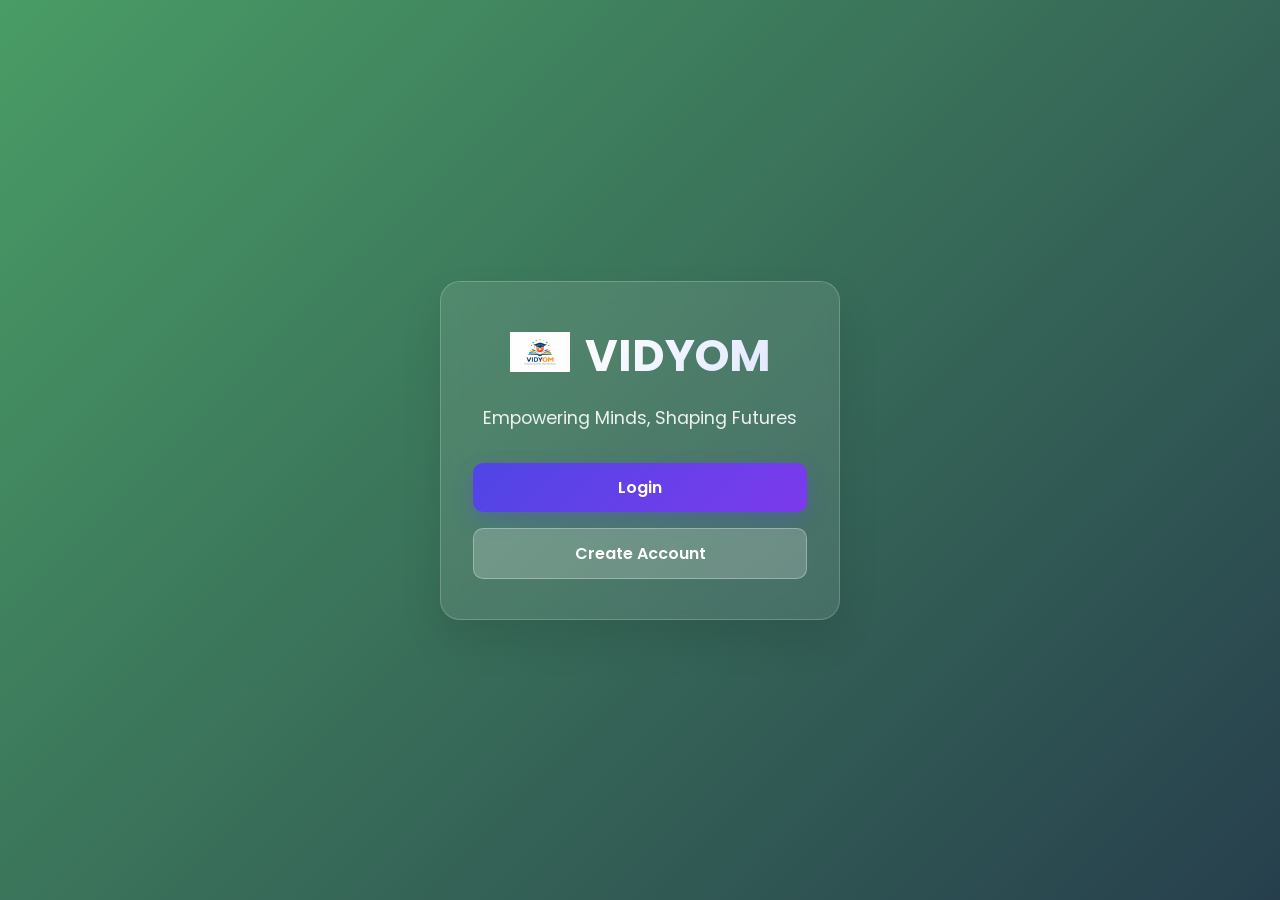
<file: index.html>
<!DOCTYPE html>
<html lang="en">
<head>
  <meta charset="UTF-8">
  <meta name="viewport" content="width=device-width, initial-scale=1.0">
  <title>Vidyom</title>
  <link href="https://fonts.googleapis.com/css2?family=Poppins:wght@400;600;700&display=swap" rel="stylesheet">
  <style>
    * {
      margin: 0;
      padding: 0;
      box-sizing: border-box;
    }

    body {
      min-height: 100vh;
      display: flex;
      align-items: center;
      justify-content: center;
      font-family: 'Poppins', sans-serif;
      background: linear-gradient(135deg, #499c65 0%, #273f4d 100%);
      padding: 20px;
    }

    .box {
      text-align: center;
      background: rgba(255,255,255,0.1);
      backdrop-filter: blur(10px);
      border-radius: 20px;
      padding: 2.5rem 2rem;
      box-shadow: 0 20px 40px rgba(0,0,0,0.1);
      max-width: 400px;
      width: 100%;
      border: 1px solid rgba(255,255,255,0.2);
    }

    .logo-container {
      display: flex;
      align-items: center;
      justify-content: center;
      gap: 15px;
      margin-bottom: 1rem;
    }

    .logo-icon img {
      width: 60px;
      height: 60px;
      border-radius: 12px;
      object-fit: contain;
      transition: transform 0.3s ease;
    }

    .logo-icon img:hover {
      transform: scale(1.1);
    }

    .logo-text {
      font-size: 2.8rem;
      font-weight: 700;
      background: linear-gradient(135deg, #fff 0%, #e0e7ff 100%);
      -webkit-background-clip: text;
      -webkit-text-fill-color: transparent;
      background-clip: text;
    }

    .tagline {
      color: rgba(255,255,255,0.9);
      font-size: 1.1rem;
      margin-bottom: 2rem;
      font-weight: 400;
    }

    .button-group {
      display: flex;
      flex-direction: column;
      gap: 1rem;
    }

    .btn {
      display: block;
      padding: 12px 24px;
      border-radius: 10px;
      text-decoration: none;
      font-size: 1rem;
      font-weight: 600;
      transition: all 0.3s ease;
      border: none;
      cursor: pointer;
    }

    .btn-primary {
      background: linear-gradient(135deg, #4F46E5, #7C3AED);
      color: white;
      box-shadow: 0 8px 20px rgba(79,70,229,0.3);
    }

    .btn-primary:hover {
      transform: translateY(-2px);
      box-shadow: 0 12px 25px rgba(79,70,229,0.4);
    }

    .btn-secondary {
      background: rgba(255,255,255,0.2);
      color: white;
      border: 1px solid rgba(255,255,255,0.3);
    }

    .btn-secondary:hover {
      background: rgba(255,255,255,0.3);
      transform: translateY(-2px);
    }

    @media (max-width: 480px) {
      .logo-text {
        font-size: 2.2rem;
      }
      .box {
        padding: 2rem 1.5rem;
      }
    }
  </style>
</head>
<body>
  <div class="box">
    <!-- YOUR CUSTOM LOGO - Replace 'your-logo.png' with your logo file -->
    <div class="logo-container">
      <div class="logo-icon">
        <img src="VIDYOMIMG.png" alt="Vidyom Logo">
      </div>
      <h1 class="logo-text">VIDYOM</h1>
    </div>
    
    <p class="tagline">Empowering Minds, Shaping Futures</p>

    <div class="button-group">
      <a href="login.html" class="btn btn-primary">Login</a>
      <a href="register.html" class="btn btn-secondary">Create Account</a>
    </div>
  </div>
</body>
</html>
</file>
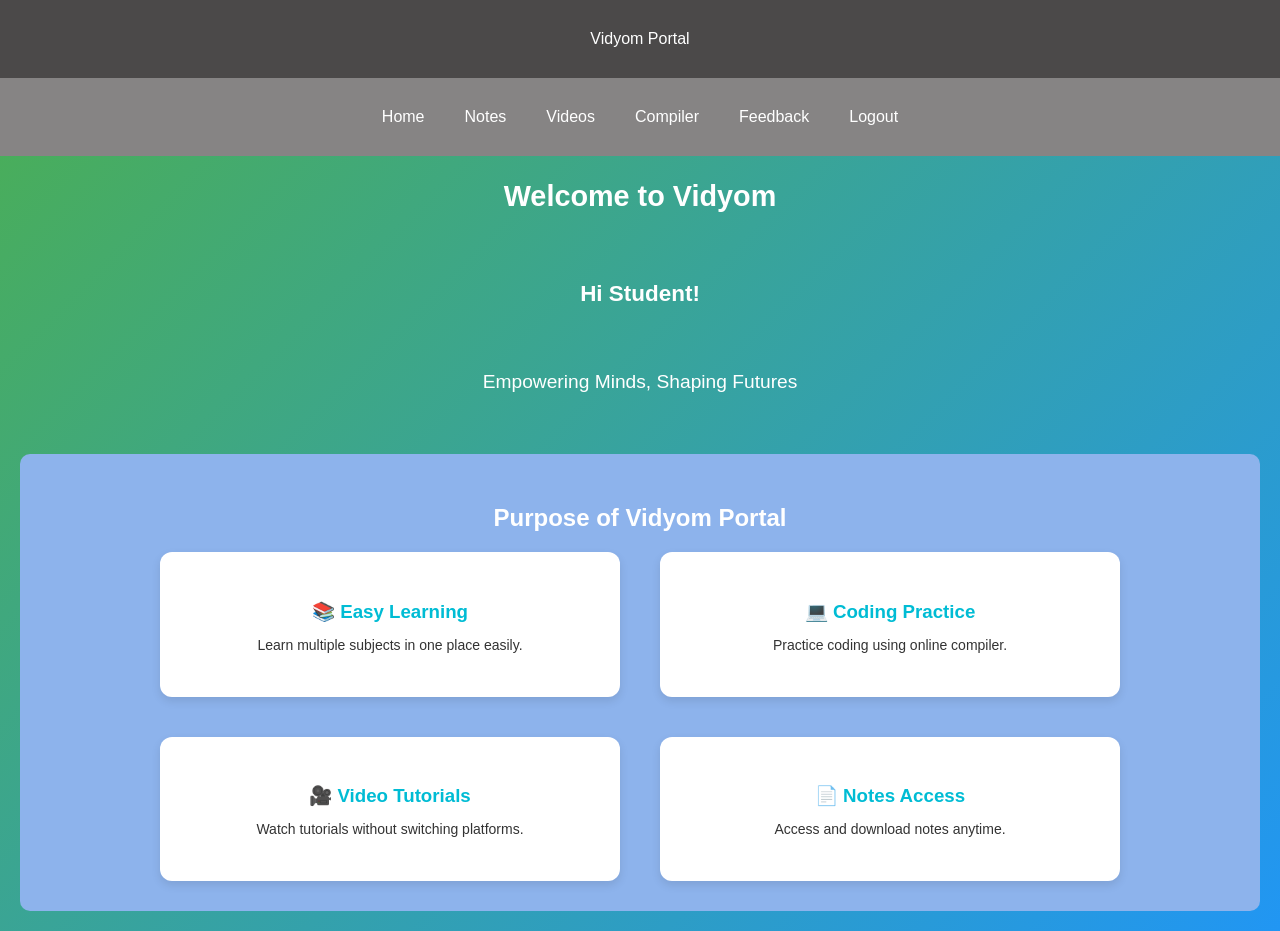
<file: dashboard.html>
<!DOCTYPE html>
<html>
<head>
<title>Dashboard</title>
<link rel="stylesheet" href="style.css">
</head>
<body>

<header>Vidyom Portal</header>

<nav>
  <a href="dashboard.html">Home</a>
  <a href="notes.html">Notes</a>
  <a href="videos.html">Videos</a>
  <a href="compiler.html">Compiler</a>
  <a href="feedback.html">Feedback</a>
  <a href="login.html">Logout</a>
</nav>

<div class="contain">
  <h2>Welcome to Vidyom</h2><br>
  <h3>Hi Student!</h3><br>

  <p>Empowering Minds, Shaping Futures</p><br>
</div>
<div class="vidyom-purpose-section">

  <h2>Purpose of Vidyom Portal</h2>

  <div class="vidyom-purpose-cards">

    <div class="vidyom-purpose-card">
      <h3>📚 Easy Learning</h3>
      <p>Learn multiple subjects in one place easily.</p>
    </div>

    <div class="vidyom-purpose-card">
      <h3>💻 Coding Practice</h3>
      <p>Practice coding using online compiler.</p>
    </div>

    <div class="vidyom-purpose-card">
      <h3>🎥 Video Tutorials</h3>
      <p>Watch tutorials without switching platforms.</p>
    </div>

    <div class="vidyom-purpose-card">
      <h3>📄 Notes Access</h3>
      <p>Access and download notes anytime.</p>
    </div>

   
    </div>



</div>

</body>
</html>
</file>
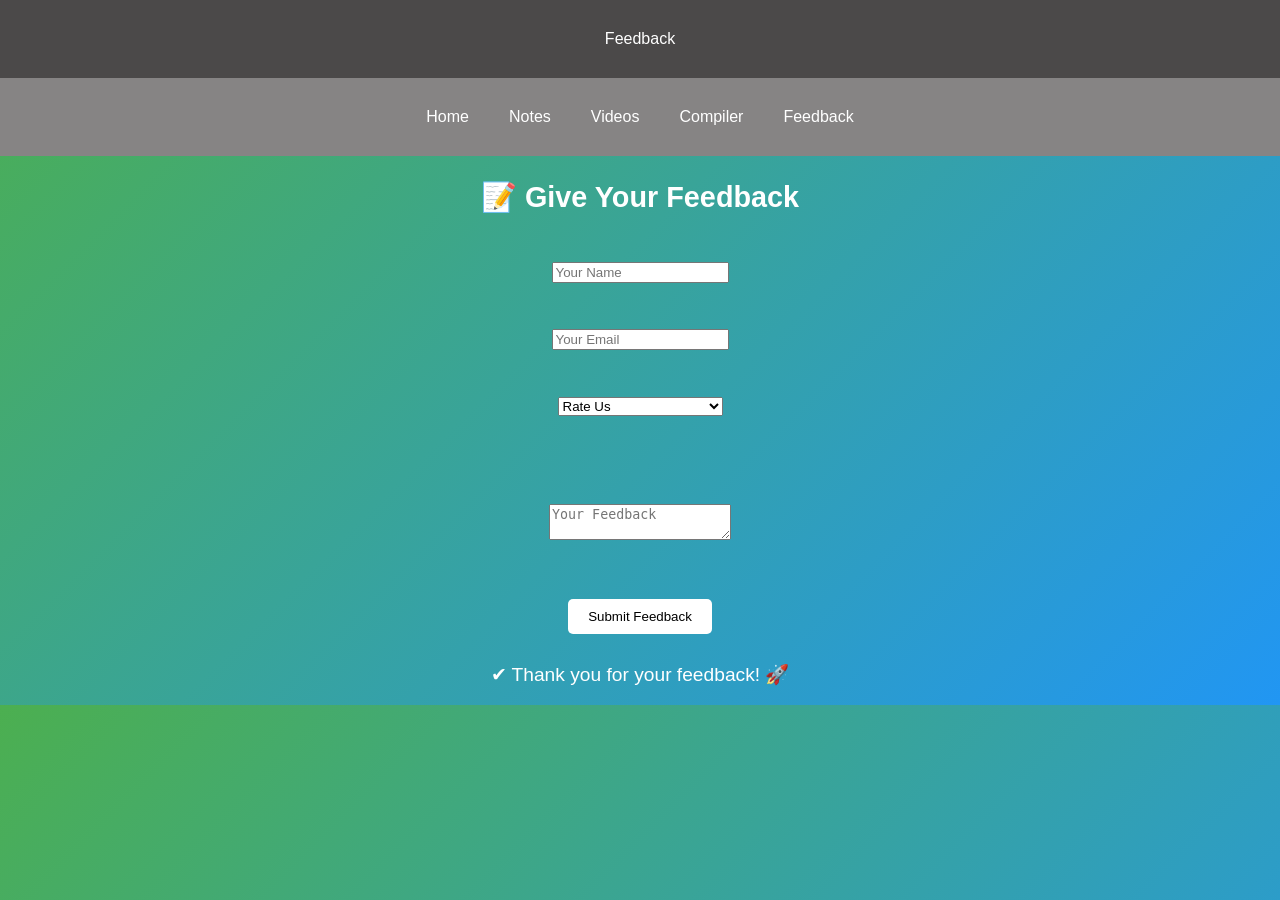
<file: feedback.html>
<!DOCTYPE html>
<html>
<head>
<title>Feedback</title>
<link rel="stylesheet" href="style.css">
</head>
<body>
<header>
  Feedback
</header>
<nav>
  <a href="dashboard.html">Home</a>
  <a href="notes.html">Notes</a>
  <a href="videos.html">Videos</a>
  <a href="compiler.html">Compiler</a>
  <a href="feedback.html">Feedback</a>
</nav>

<div class="contain">

<h2>📝 Give Your Feedback</h2><br>

<form>

  <input type="text" placeholder="Your Name" required><br><br><br>

  <input type="email"  placeholder="Your Email" required><br><br><br>

  <select name="entry.333333" required>
    <option value="">Rate Us</option>
    <option>⭐⭐⭐⭐⭐ Excellent</option>
    <option>⭐⭐⭐⭐ Good</option>
    <option>⭐⭐⭐ Average</option>
    <option>⭐⭐ Poor</option>
  </select>
<br><br><br><br><br>
  <textarea  placeholder="Your Feedback" required></textarea><br><br><br>

  <button type="submit">Submit Feedback</button><br>

</form>


<p>✔ Thank you for your feedback! 🚀</p>

</div>

</body>
</html>
</file>
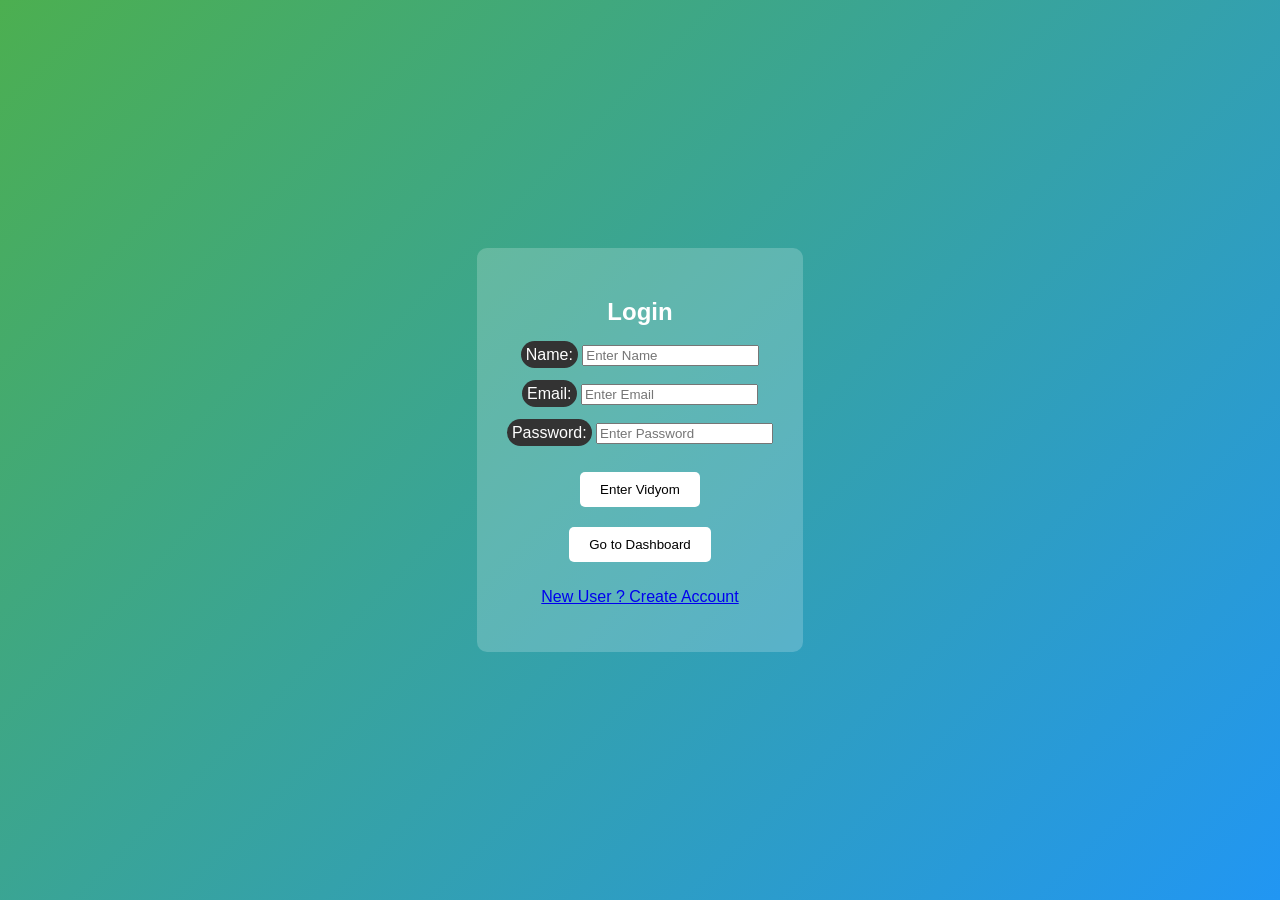
<file: login.html>
<!DOCTYPE html>
<html>
<head>
<title>Login</title>
<link rel="stylesheet" href="style.css">
</head>
<body class="center">

<div class="box">
  <h2>Login</h2>

  <form action="https://docs.google.com/forms/d/e/1FAIpQLScYcVC0C0bFWC-VE_fwwJYjQ4626k_goRnff2dwb6mBa3Wtmg/formResponse"
method="POST">
    <label class="label">Name:</label>
    <input type="text" name="entry.1758950317" placeholder="Enter Name" required><br><br>
    <label class="label">Email:</label>
    <input type="email" name="entry.1560204732" placeholder="Enter Email" required><br><br>
    <label class="label">Password:</label>
    <input type="password" name="entry.1780164527" placeholder="Enter Password" required><br><br>
    <button type="submit" onclick="window.location.href='dashboard.html'">
    Enter Vidyom
  </button>

</form>
<a href="https://khushalpatil8494.github.io/vidyom-portal/dashboard.html" target="_blank">
  <button>Go to Dashboard</button>
</a>
  
  <p><a href="register.html">New User ? Create Account</a></p>
</div>

</body>
</html>
</file>
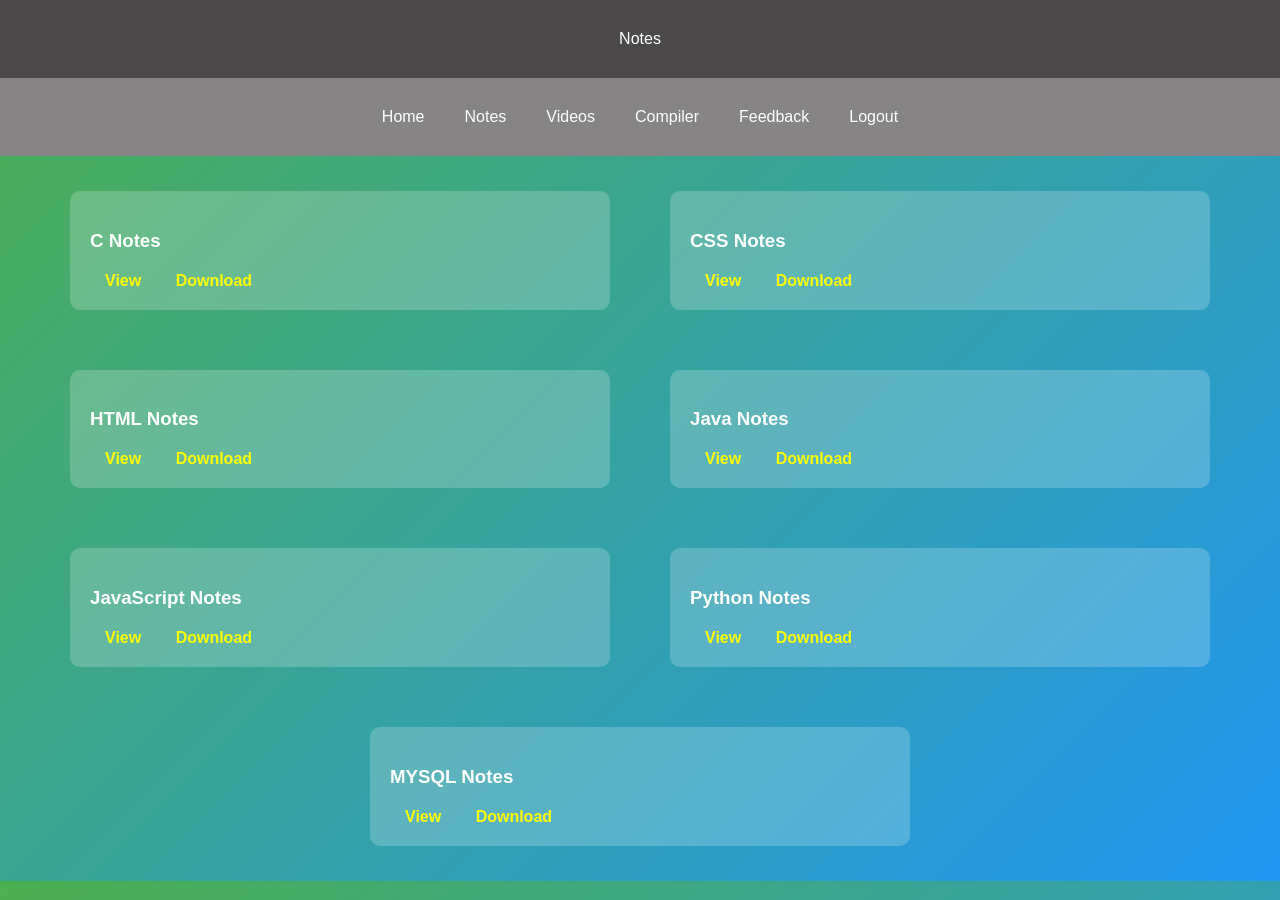
<file: notes.html>
<!DOCTYPE html>
<html>
<head>
<title>Notes</title>
<link rel="stylesheet" href="style.css">
</head>
<body>

<header>Notes</header>

<nav>
  <a href="dashboard.html">Home</a>
  <a href="notes.html">Notes</a>
  <a href="videos.html">Videos</a>
  <a href="compiler.html">Compiler</a>
  <a href="feedback.html">Feedback</a>
  <a href="welcome.html">Logout</a>
</nav>
<div class="container">


  <div class="card">
    <h3>C Notes</h3>
    <a href="c.pdf" target="_blank">View</a>
    <a href="c.pdf" download>Download</a>
  </div>

  <div class="card">
    <h3>CSS Notes</h3>
    <a href="css.pdf" target="_blank">View</a>
    <a href="css.pdf" download>Download</a>
  </div>

  <div class="card">
    <h3>HTML Notes</h3>
    <a href="html.pdf" target="_blank">View</a>
    <a href="html.pdf" download>Download</a>
  </div>

<div class="card">
    <h3>Java Notes</h3>
    <a href="java.pdf" target="_blank">View</a>
    <a href="java.pdf" download>Download</a>
  </div>

  <div class="card">
    <h3>JavaScript Notes</h3>
    <a href="js.pdf" target="_blank">View</a>
    <a href="js.pdf" download>Download</a>
  </div>

  <div class="card">
    <h3>Python Notes</h3>
    <a href="python.pdf" target="_blank">View</a>
    <a href="python.pdf" download>Download</a>
  </div>
  
  <div class="card">
    <h3>MYSQL Notes</h3>
    <a href="sql.pdf" target="_blank">View</a>
    <a href="sql.pdf" download>Download</a>
  </div>
  
</div>
</div>
</body>
</html>
</file>
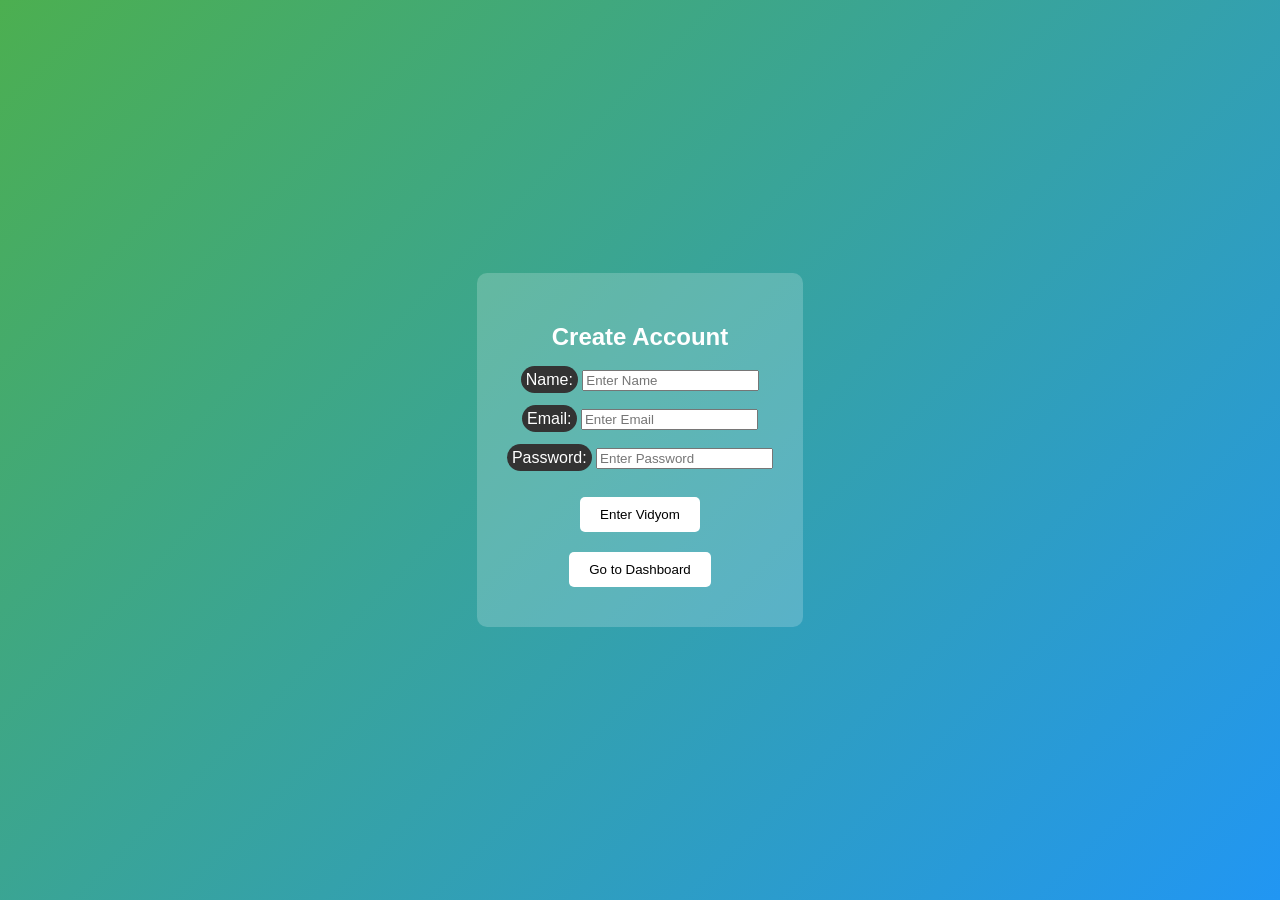
<file: register.html>
<!DOCTYPE html>
<html>
<head>
<title>Register</title>
<link rel="stylesheet" href="style.css">
</head>
<body class="center">

<div class="box">
  <h2>Create Account</h2>

 <form action="https://docs.google.com/forms/d/e/1FAIpQLScYcVC0C0bFWC-VE_fwwJYjQ4626k_goRnff2dwb6mBa3Wtmg/formResponse"
method="POST">
    <label class="label">Name:</label>
    <input type="text" name="entry.1758950317" placeholder="Enter Name" required><br><br>
    <label class="label">Email:</label>
    <input type="email" name="entry.1560204732" placeholder="Enter Email" required><br><br>
    <label class="label">Password:</label>
    <input type="password" name="entry.1780164527" placeholder="Enter Password" required><br><br>
    <button type="submit" onclick="window.location.href='dashboard.html'">
    Enter Vidyom
  </button>

</form>
</form>
<a href="https://khushalpatil8494.github.io/vidyom-portal/dashboard.html" target="_blank">
  <button>Go to Dashboard</button>
</a>


</div>

</body>
</html>
</file>
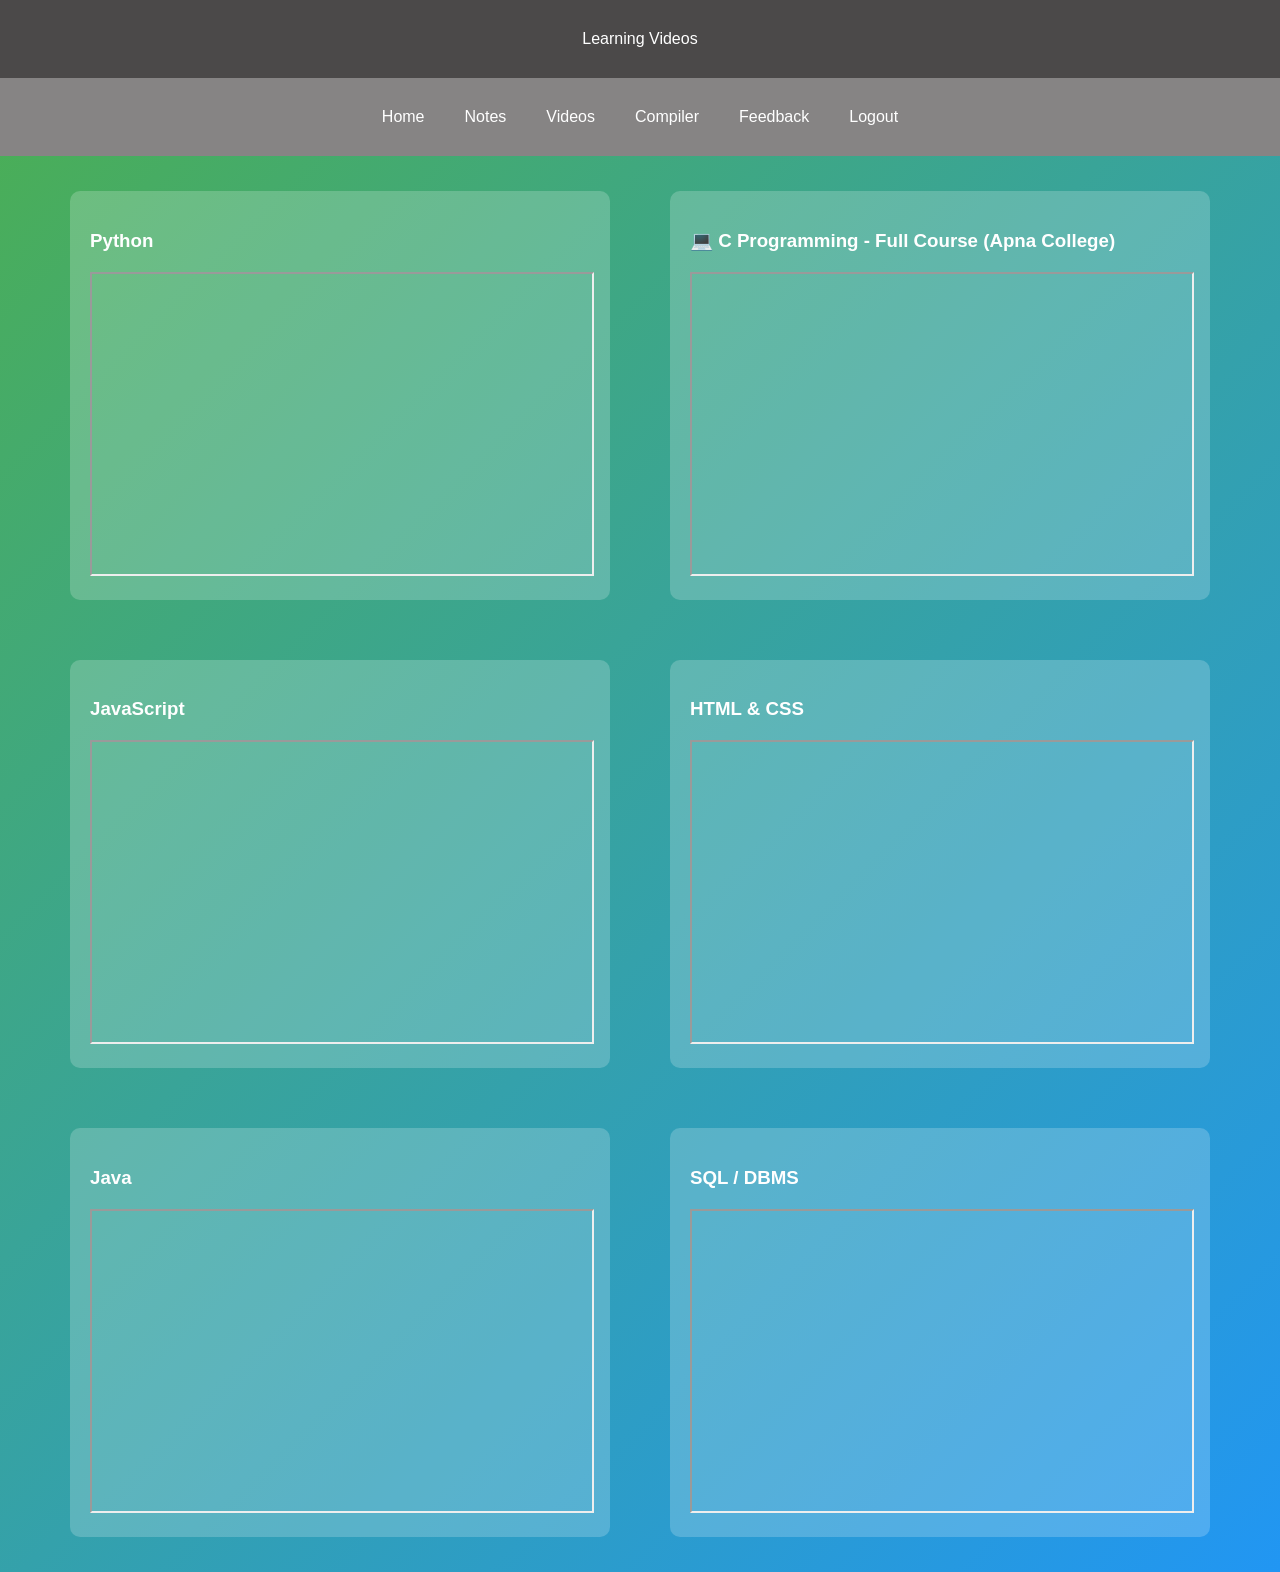
<file: videos.html>
<!DOCTYPE html>
<html>
<head>
<title>Videos</title>
<link rel="stylesheet" href="style.css">
</head>
<body>

<header>Learning Videos</header>

<nav>
  <a href="dashboard.html">Home</a>
  <a href="notes.html">Notes</a>
  <a href="videos.html">Videos</a>
  <a href="compiler.html">Compiler</a>
  <a href="feedback.html">Feedback</a>
  <a href="welcome.html">Logout</a>
</nav>

<div class="container">

<!-- Python -->
<div class="card">
  <h3>Python</h3>
  <iframe src="https://www.youtube.com/embed/videoseries?list=PLfqMhTWNBTe0b2nM6JHVCnAkhQRGiZMSJ" width="100%" height="300"></iframe>
</div>

<!-- C Programming -->
<div class="card">
  <h3>💻 C Programming - Full Course (Apna College)</h3>

  <iframe width="100%" height="300"
  src="https://www.youtube.com/embed/irqbmMNs2Bo">
  </iframe>

</div>

<!-- JavaScript -->
<div class="card">
  <h3> JavaScript</h3>
  <iframe src="https://www.youtube.com/embed/videoseries?list=PLfqMhTWNBTe3LtFWcvwpqTkUSlB32kJop"  width="100%" height="300"></iframe>
</div>

<!-- Web Development -->
<div class="card">
  <h3> HTML & CSS</h3>
  <iframe src="https://www.youtube.com/embed/videoseries?list=PLfqMhTWNBTe0b2nM6JHVCnAkhQRGiZMSJ"  width="100%" height="300"></iframe>
</div>

<!-- Java -->
<div class="card">
  <h3> Java</h3>
  <iframe src="https://www.youtube.com/embed/videoseries?list=PLfqMhTWNBTe0b2nM6JHVCnAkhQRGiZMSJ"  width="100%" height="300"></iframe>
</div>

<!-- SQL -->
<div class="card">
  <h3> SQL / DBMS</h3>
  <iframe src="https://www.youtube.com/embed/videoseries?list=PLfqMhTWNBTe0b2nM6JHVCnAkhQRGiZMSJ"  width="100%" height="300"></iframe>
</div>

</div>
</body>
</html>
</file>
<file: style.css>
body {
  margin: 0;
  font-family: Arial;
  background: linear-gradient(135deg,#4CAF50,#2196F3);
  color: white;
}

.center {
  display: flex;
  justify-content: center;
  align-items: center;
  height: 100vh;
}

.box {
  background: rgba(255,255,255,0.2);
  padding: 30px;
  border-radius: 10px;
  text-align: center;
}
.label{
  background: #333;
   padding: 5px;
  border-radius:20px ;

}
.logo {
  font-size: 40px;
}

button {
  padding: 10px 20px;
  margin: 10px;
  border: none;
  background: white;
  color: black;
  border-radius: 5px;
}

header {
  background: rgb(75, 73, 73);
  padding: 30px;
  text-align: center;
}

nav {
  display: flex;
  justify-content: center;
  background: #868484;
  padding: 10px;
}

nav a {
  color: white;
  margin: 10px;
  text-decoration: none;
  padding: 10px;



}

.container {
  display: flex;
  flex-wrap: wrap;
  padding: 20px;
  justify-content: center;
  align-items: center;
  gap: 30px;
}

.contain {
 display: block;
 text-align: center;
 font-size:larger;
}
.card {
  background: rgba(255,255,255,0.2);
  padding: 20px;
  width: 500px;
  margin: 15px;
  border-radius: 10px;
}

.card h3 {
  margin-bottom: 20px;
}

.card a {
  margin: 0 15px;
  color: yellow;
  text-decoration: none;
  font-weight: bold;
  gap: 20px;
}

.card a:hover {
  text-decoration: underline;
}

.note {
  color: yellow;
}

.vidyom-purpose-section {
  background: #8db3ec;
  padding: 30px;
  border-radius: 10px;
  margin: 20px;
  text-align: center;
}

.vidyom-purpose-cards {
  display: flex;
  flex-wrap: wrap;
  justify-content: center;
  gap: 40px;
}

.vidyom-purpose-card {
  width: 400px;
  background: #ffffff;
  padding: 30px;
  border-radius: 12px;
  box-shadow: 0 4px 10px rgba(0,0,0,0.1);
  transition: 0.3s;
}

.vidyom-purpose-card:hover {
  transform: translateY(-5px);
}

.vidyom-purpose-card h3 {
  color: #00bcd4;
  margin-bottom: 10px;
}

.vidyom-purpose-card p {
  font-size: 14px;
  color: #333;
}
</file>
